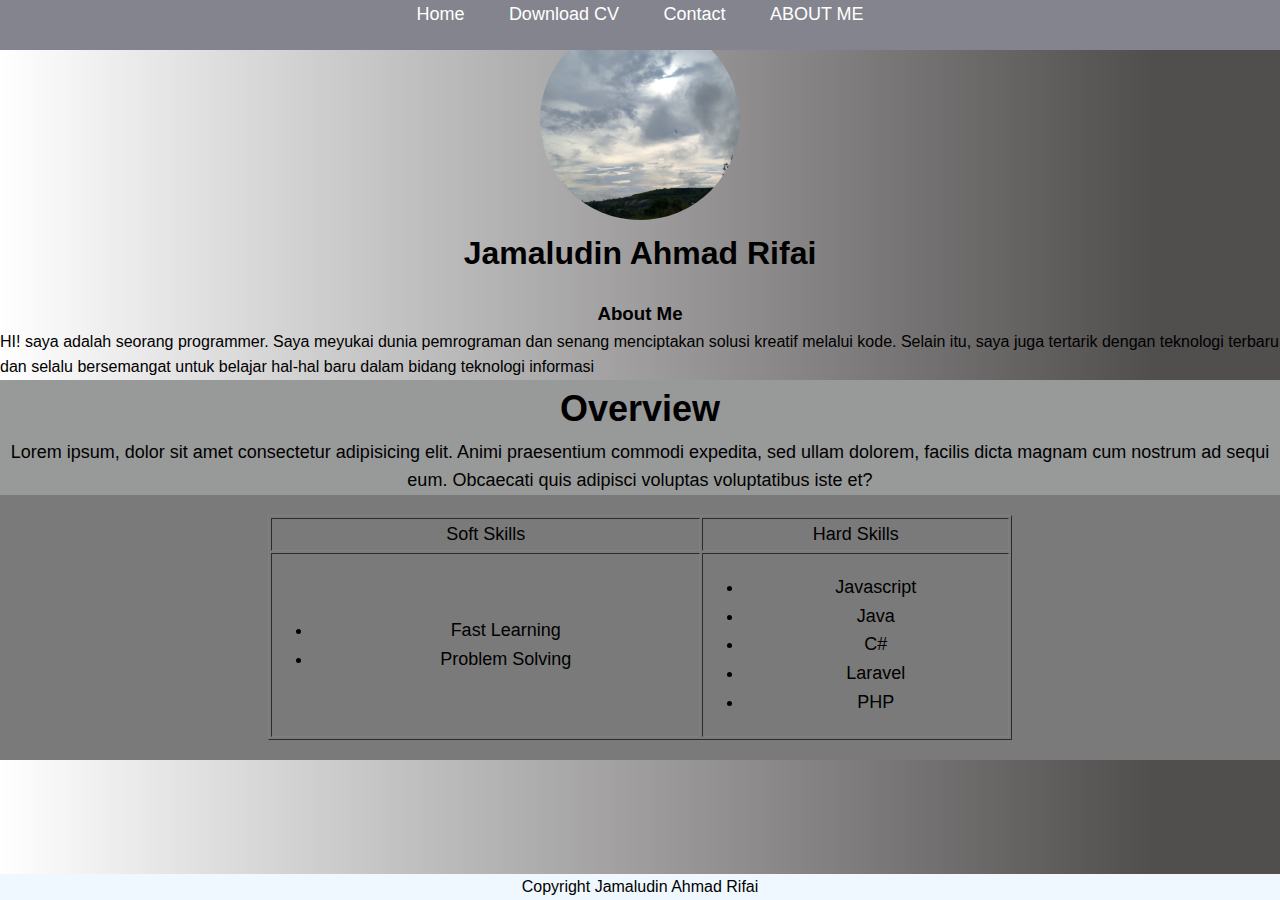
<file: index.html>
<!DOCTYPE html>
<html lang="en">
<head>
    <meta charset="UTF-8">
    <meta http-equiv="X-UA-Compatible" content="IE=edge">
    <meta name="viewport" content="width=device-width, initial-scale=1.0">
    <link rel="stylesheet" href="style.css">
    <title>Jamaludin Ahmad Rifai</title>

</head>
<body>
    <nav class="navbar">
        <a href="index.html">Home</a>
        <a href="#">Download CV</a>
        <a href="#">Contact</a>
        <a href="about.html">ABOUT ME</a>
    </nav>


    <header style="text-align: center;" class="profile">
        <img src="Img/meme.jpg" height="200" width="200" style="border-radius: 50%;"/>
        <h1>Jamaludin Ahmad Rifai</h1>
        
    </header>
    <article class="about">
        <h3 style="text-align:center">About Me</h3>
        <p>HI! saya adalah seorang programmer. Saya meyukai dunia pemrograman dan senang menciptakan solusi kreatif melalui kode. Selain itu, saya juga tertarik dengan teknologi terbaru dan selalu bersemangat untuk belajar hal-hal baru dalam bidang teknologi informasi</p>
    </article>

    <div class="overview">
        <h1>Overview</h1>
        <p>Lorem ipsum, dolor sit amet consectetur adipisicing elit. Animi praesentium commodi expedita, sed ullam dolorem, facilis dicta magnam cum nostrum ad sequi eum. Obcaecati quis adipisci voluptas voluptatibus iste et?</p>
    </div>
    <div class="skill-bg">
        <table border="1" width="60%" style="margin: auto;" class="skill">
            <thead>
                <tr>
                    <td>Soft Skills</td>
                    <td>Hard Skills</td>
                </tr>
            </thead>
    
            <tbody>
                <tr>
                    <td>
                        <ul>
                            <li>Fast Learning</li>
                            <li>Problem Solving</li>
                        </ul>
                    </td>
                    <td>
                        <ul>
                            <li>Javascript</li>
                            <li>Java</li>
                            <li>C#</li>
                            <li>Laravel</li>
                            <li>PHP</li>
                        </ul>
                    </td>
                </tr>
            </tbody>    
        </table>
    </div>

    <p class="footer">Copyright Jamaludin Ahmad Rifai</p>


</body>
</html>
</file>
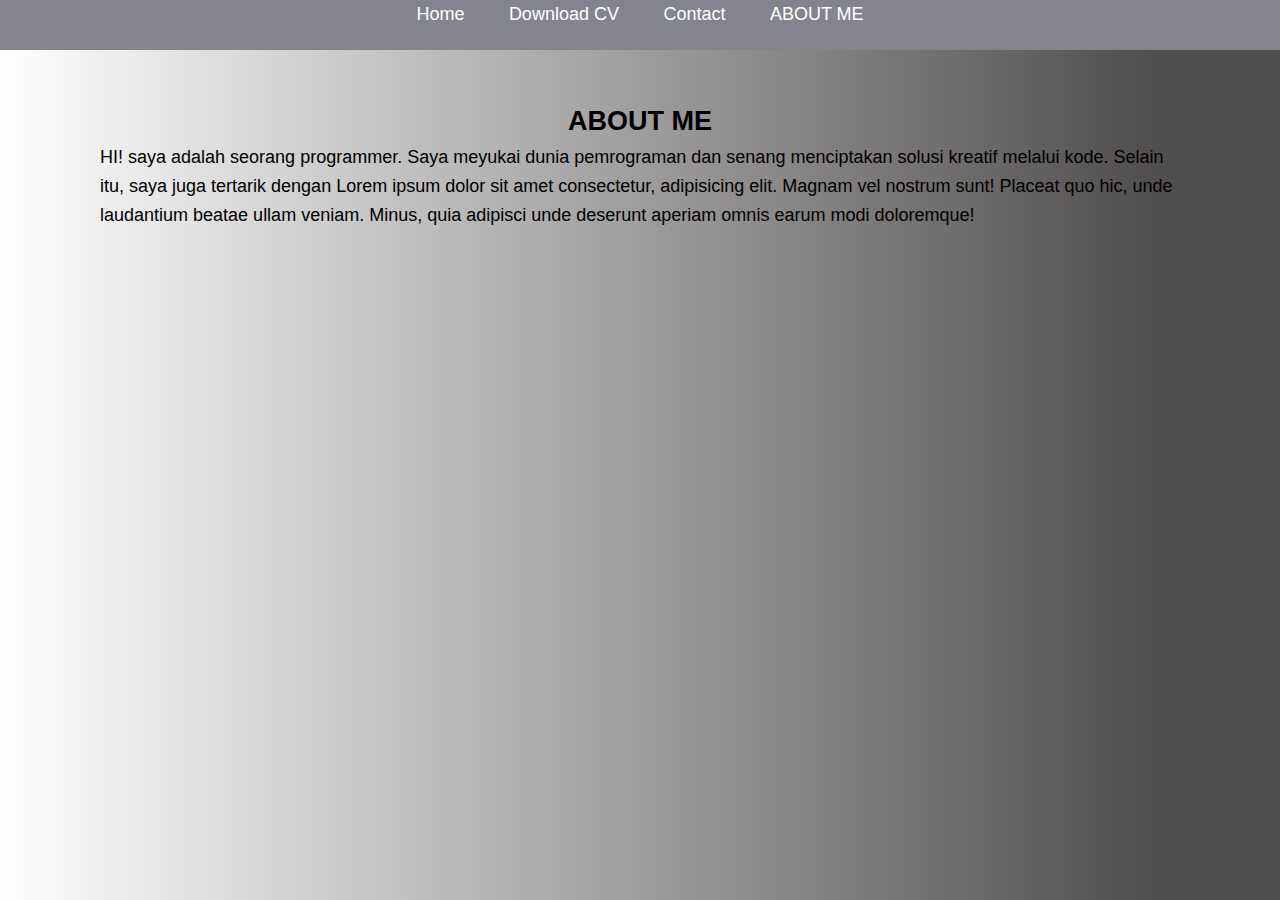
<file: about.html>
<!DOCTYPE html>
<html lang="en">
<head>
    <meta charset="UTF-8">
    <meta http-equiv="X-UA-Compatible" content="IE=edge">
    <meta name="viewport" content="width=device-width, initial-scale=1.0">
    <link rel="stylesheet" href="style.css">
    <title>Document</title>
</head>
<body>
    <nav class="navbar">
        <a href="index.html">Home</a>
        <a href="#">Download CV</a>
        <a href="#">Contact</a>
        <a href="about.html">ABOUT ME</a>
    </nav>

    <div class="about-new">
        <div>
            <h2 style="text-align:center;">ABOUT ME</h2>
            <p>HI! saya adalah seorang programmer. Saya meyukai dunia pemrograman dan senang menciptakan solusi kreatif melalui kode. Selain itu, saya juga tertarik dengan Lorem ipsum dolor sit amet consectetur, adipisicing elit. Magnam vel nostrum sunt! Placeat quo hic, unde laudantium beatae ullam veniam. Minus, quia adipisci unde deserunt aperiam omnis earum modi doloremque!</p>
        </div>
    </div>

    <div class="video">
        <iframe width="560" height="315" src="https://www.youtube.com/embed/13ARO0HDZsQ" title="YouTube video player" frameborder="0" allow="accelerometer; autoplay; clipboard-write; encrypted-media; gyroscope; picture-in-picture; web-share" allowfullscreen></iframe>
    </div>
</body>
</html>
</file>
<file: style.css>
body {
    font-family: Arial, Helvetica, sans-serif;
    font-size: 16px;
    line-height: 1.6;
    margin: 0;
    padding: 0;
    background: rgb(255,255,255);
    background: linear-gradient(90deg, rgba(255,255,255,1) 0%, rgba(81,78,78,1) 90%);
    color: black;
}

.navbar {
    width: 100%;
    position: fixed;
    top: 0;
    background-color: rgb(131, 132, 141);
    height: 50px;
    text-align: center;
    /* padding: 10px 0; */
}

.navbar a {
    padding-top: 10px;
    margin: 0 20px;
    text-decoration: none;
    color: rgb(255, 255, 255);
    font-size: large;
}

.about {
    /* background-color: aqua; */
    /* padding-left: 300px;
    padding-right: 300px; */

}

.profile {
    /* background: rgb(2,0,36);
    background: linear-gradient(90deg, rgba(2,0,36,1) 0%, rgba(9,9,121,1) 46%, rgba(0,212,255,1) 100%); */
    padding: 20px;
    /* color: white; */
    text-align: center;
}

.skill-bg {
    background-color: rgb(122, 122, 122);
    padding: 20px;
    font-size: large;
    
}

.skill {
    /* background-color: aqua; */
    /* padding: 20px; */
    text-align: center;
    color: black;
}

/* Additional styles for text and headings */
h1, h2, h3, h4, h5, h6 {
    margin: 0;
    padding: 0;
}

p {
    margin: 0;
    padding: 0;
}

.about-new div{
    padding: 100px 100px;
    font-size: large;

}

.video{
    /* padding: 0 25%; */
    text-align: center;
}

.footer{
    width: 100%;
    position: fixed;
    bottom: 0;
    background-color: aliceblue;
    text-align: center;
}

.overview{
    background-color: rgb(152, 153, 153);
    text-align: center;
    font-size: large;
}
</file>
